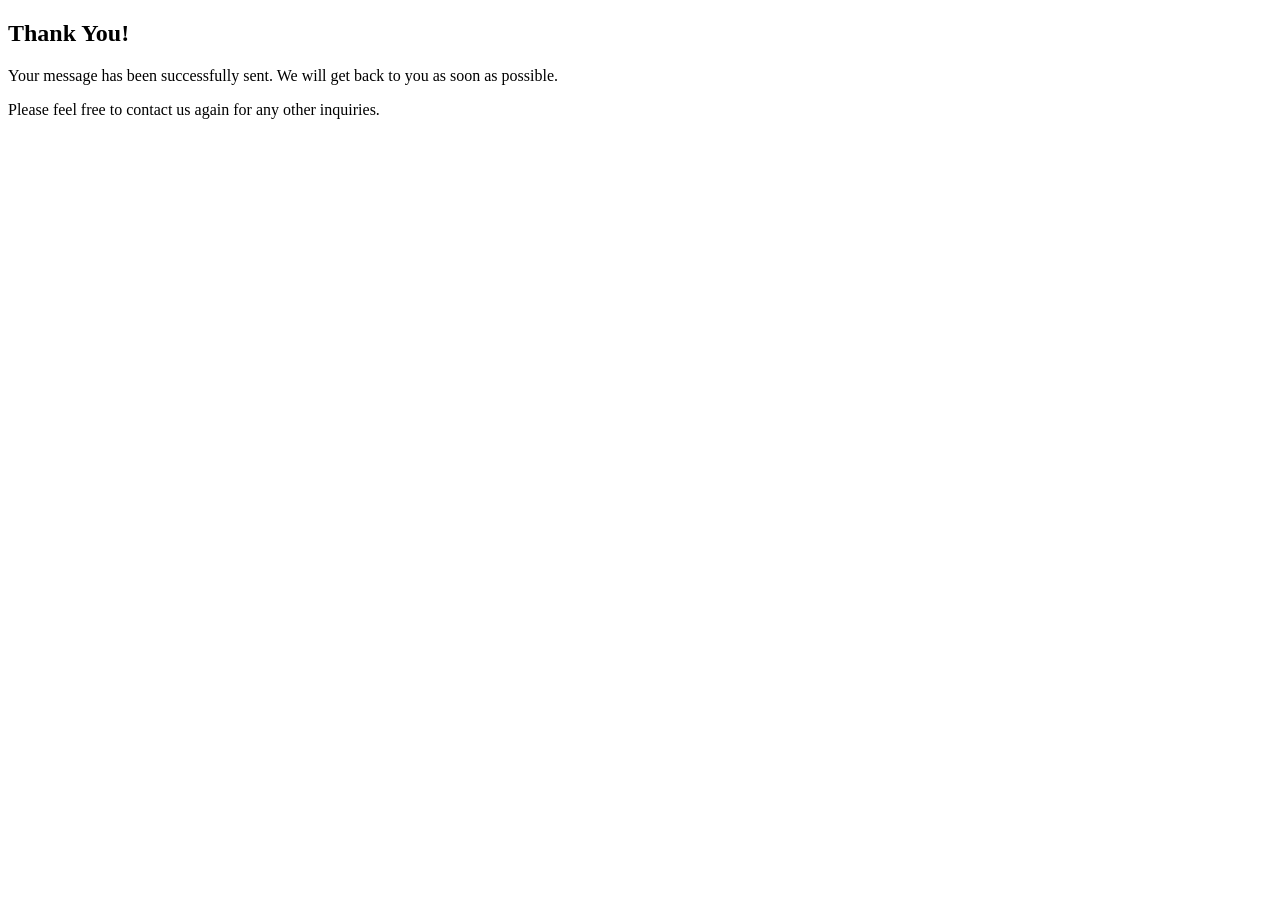
<file: templates/mail_html.html>
<!DOCTYPE html>
<html lang="en">
<head>
    <meta charset="UTF-8">
    <title>Title</title>
</head>
<body>
  <section class="heathy_section layout_padding">
    <div class="container">

      <div class="row">
        <div class="col-md-12 mx-auto">
          <div class="detail-box">
            <h2>
              Thank You!
            </h2>
            <p>
              Your message has been successfully sent. We will get back to you as soon as possible.
            </p>
              <p> Please feel free to contact us again for any other inquiries. </p>
              </a>
            </div>
          </div>
        </div>
      </div>
    <div><br><br><br><br><br><br><br><br><br><br><br><br>
    </div>
    </div>
  </section>
</body>
</html>
</file>
